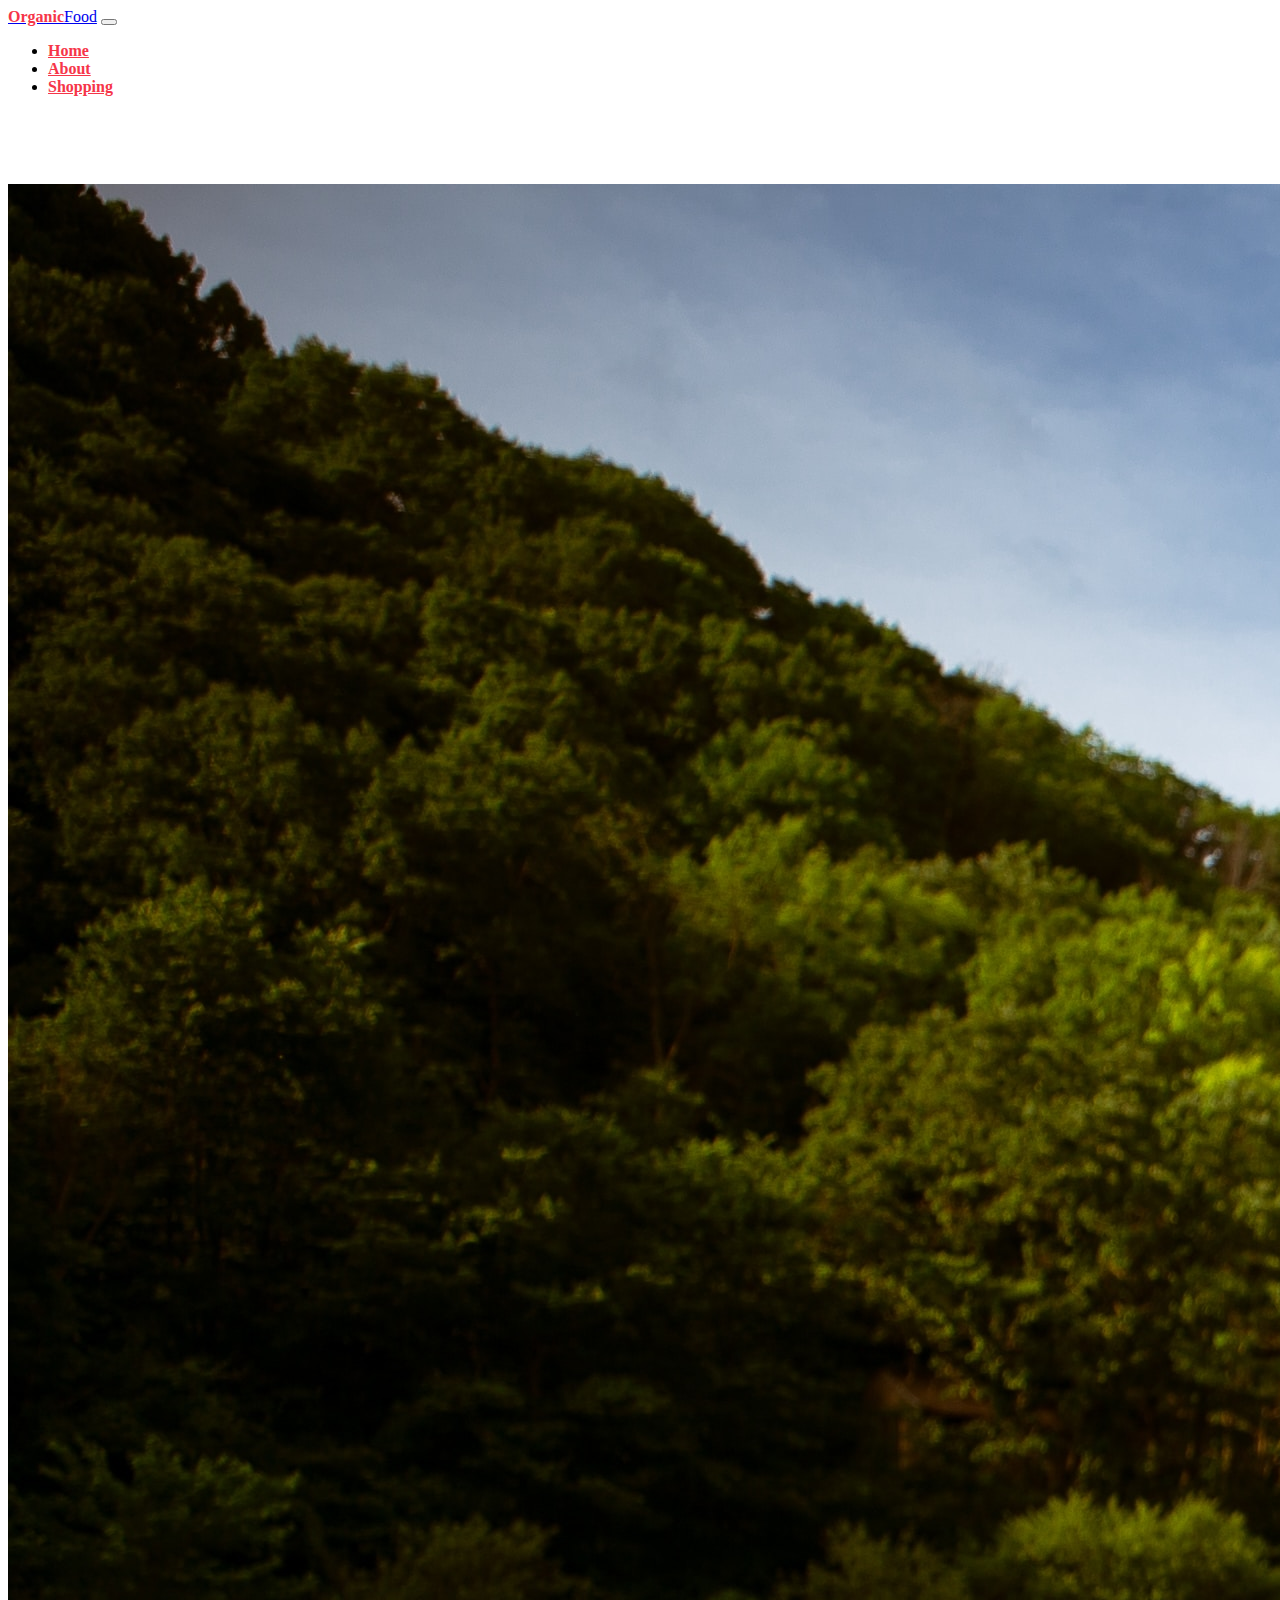
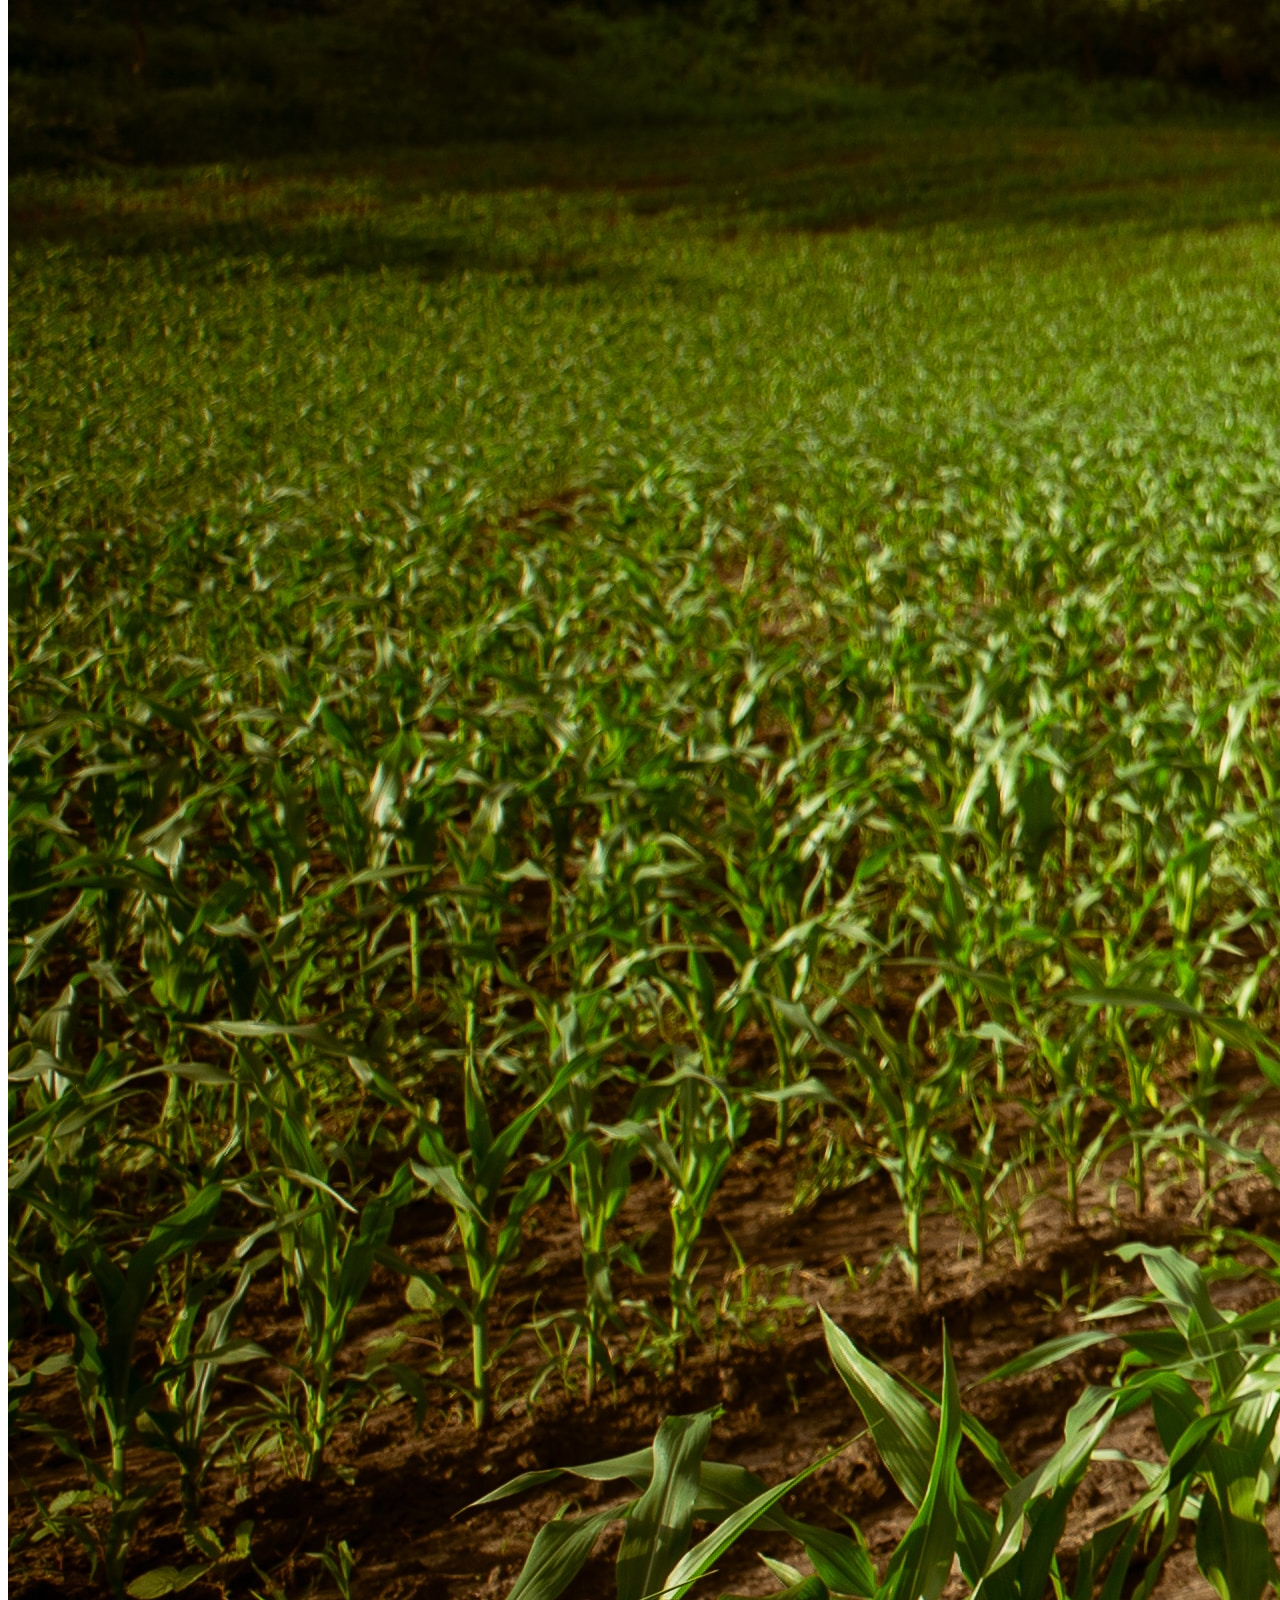
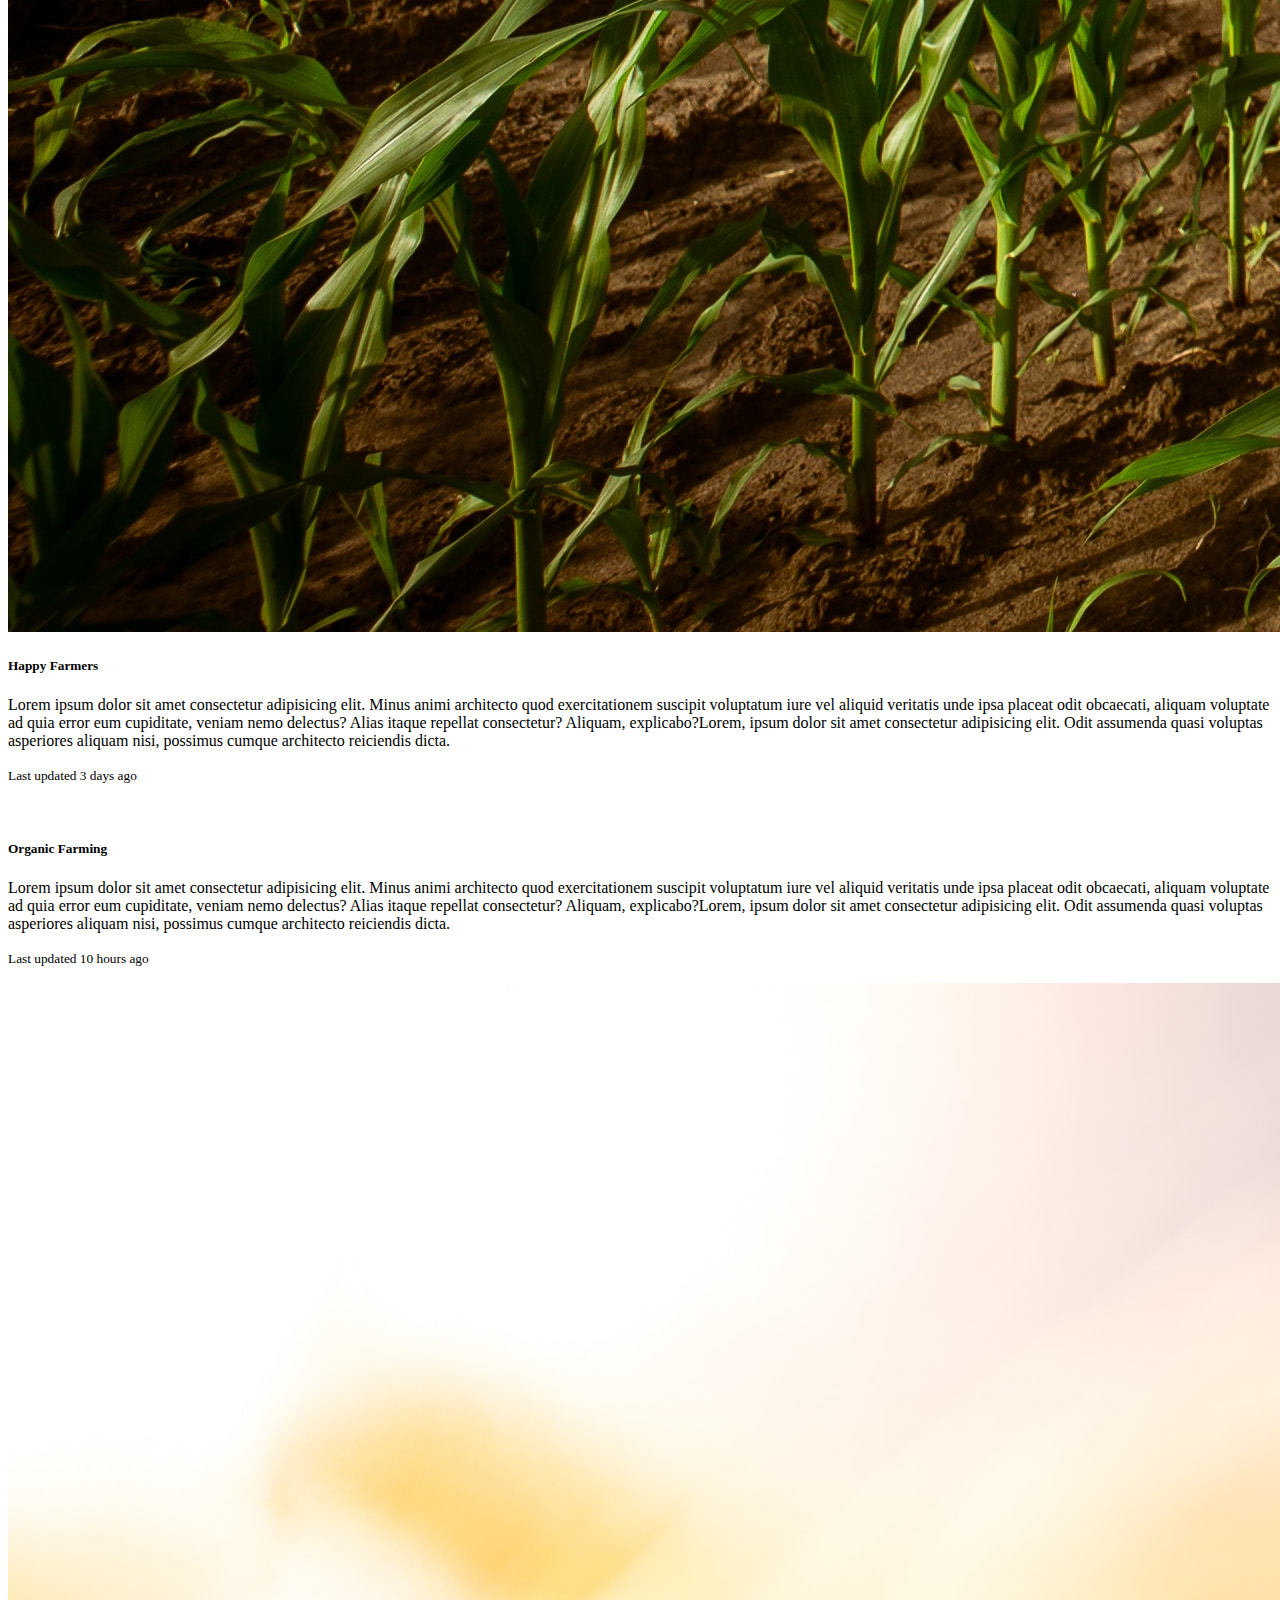
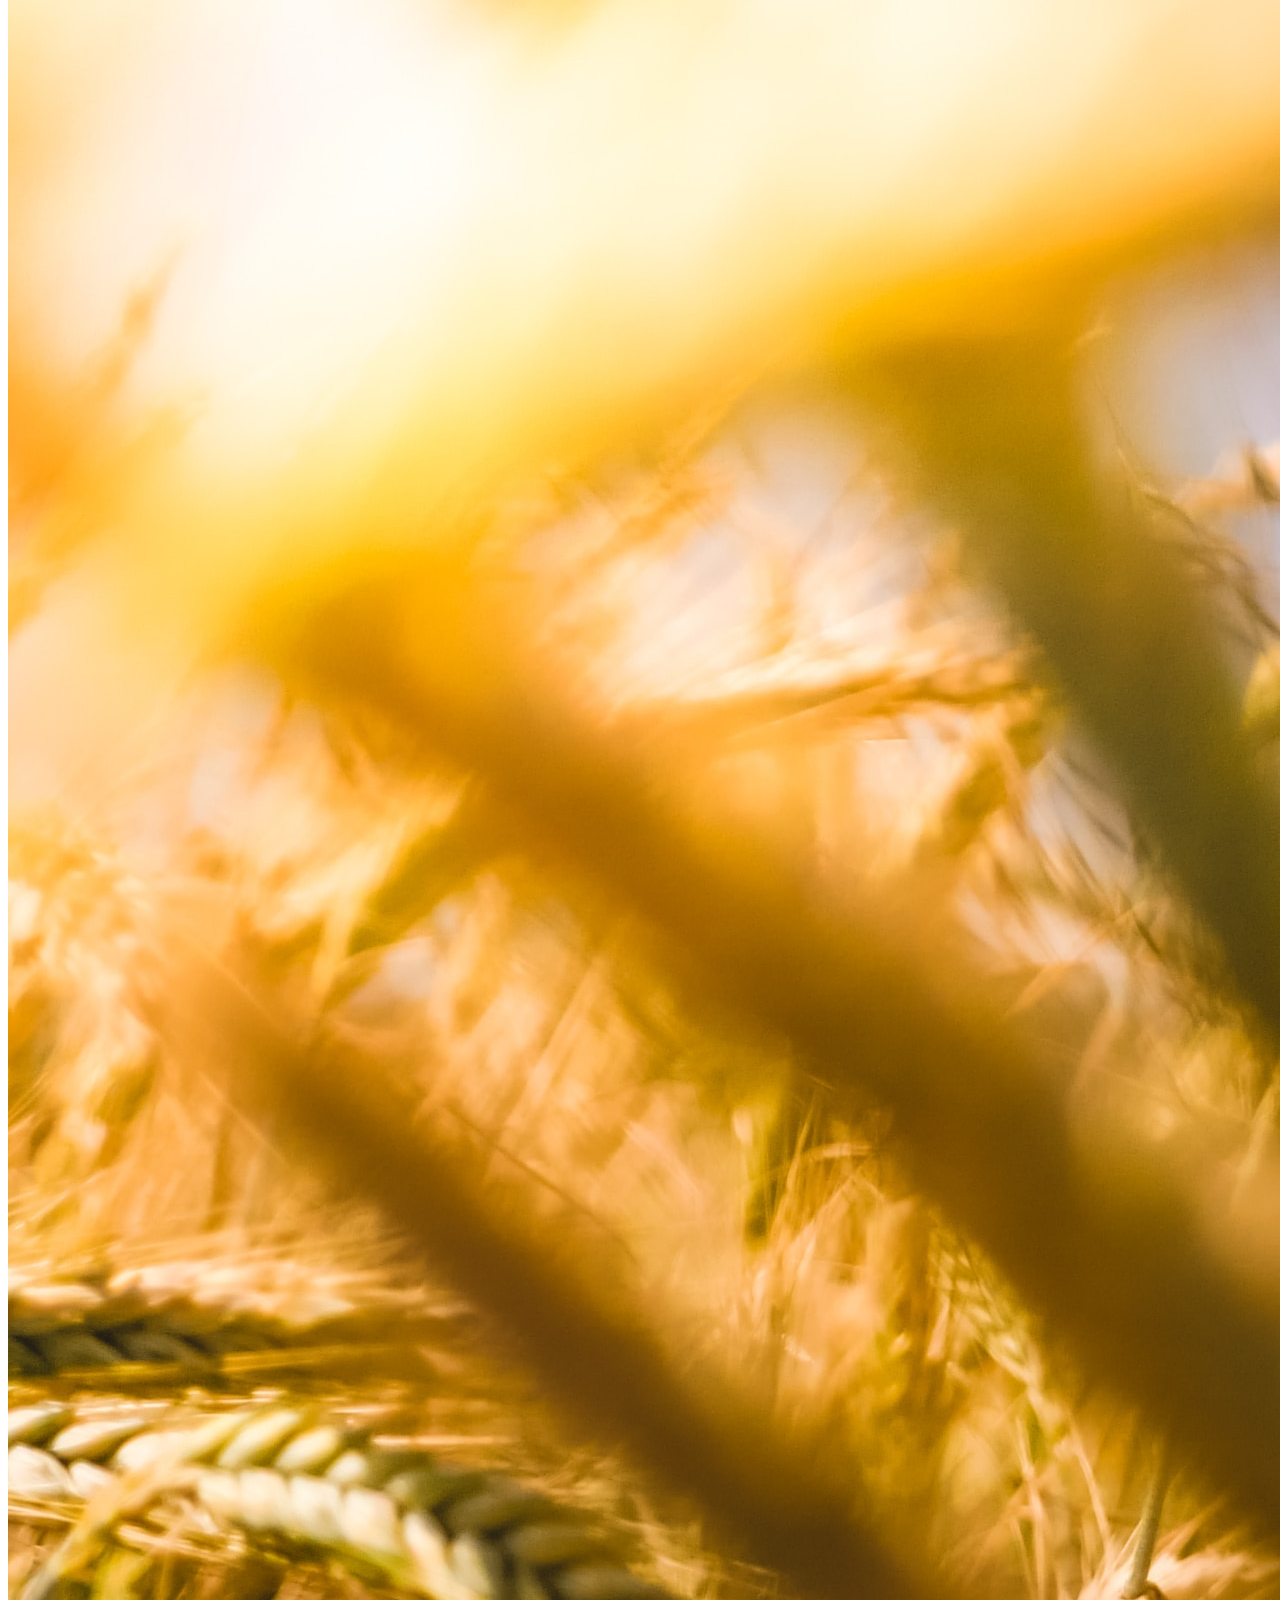
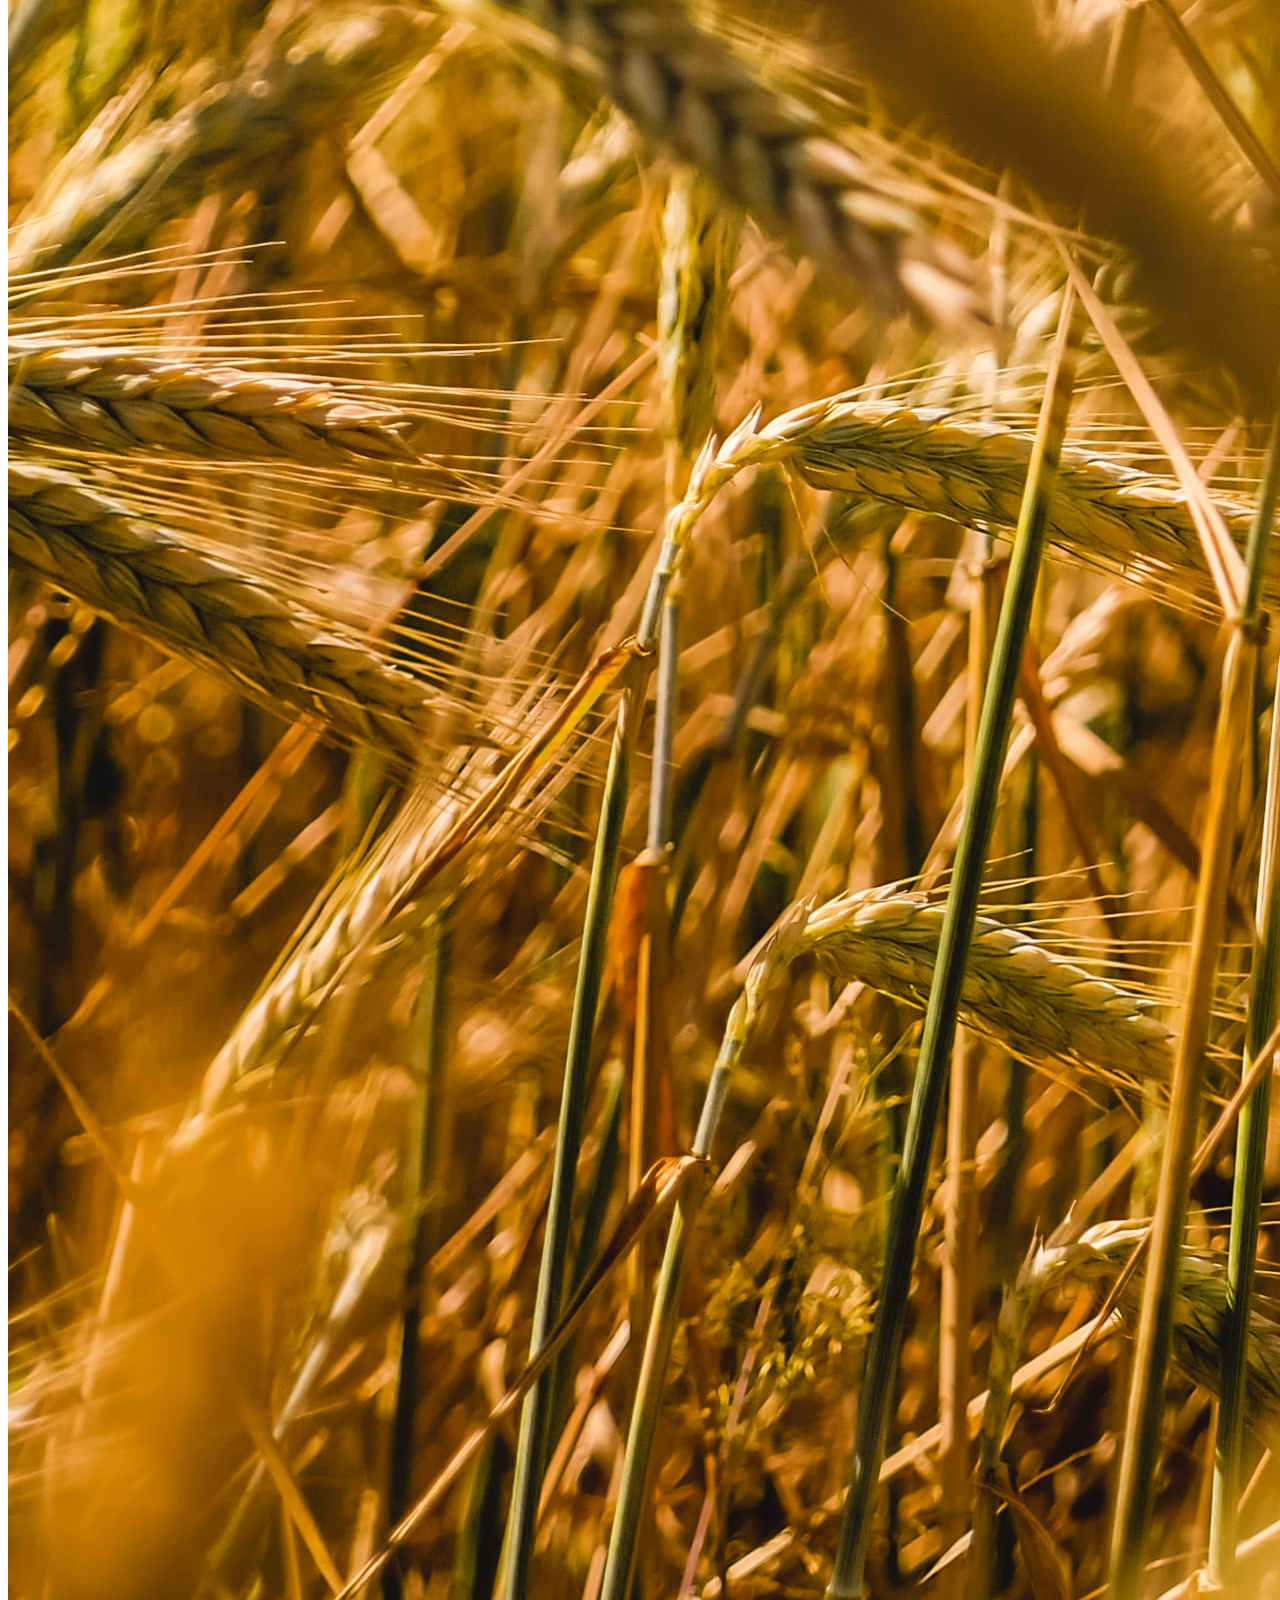
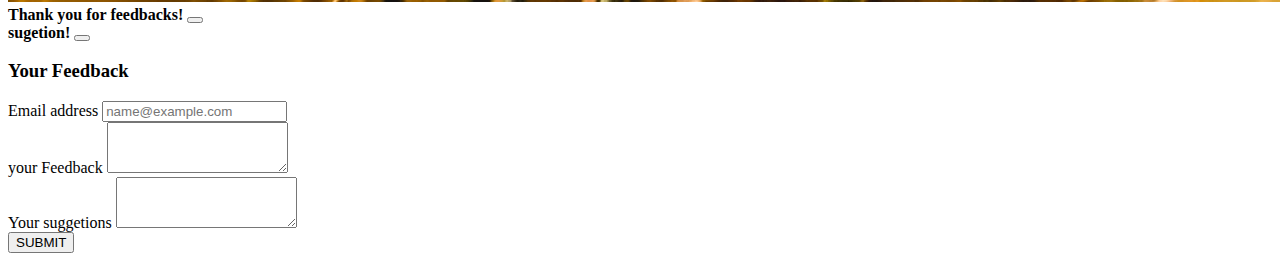
<file: about.html>
<!doctype html>
<html lang="en">
  <head>
    <meta charset="utf-8">
    <meta name="viewport" content="width=device-width, initial-scale=1">
    <link href="https://cdn.jsdelivr.net/npm/bootstrap@5.1.3/dist/css/bootstrap.min.css" rel="stylesheet" integrity="sha384-1BmE4kWBq78iYhFldvKuhfTAU6auU8tT94WrHftjDbrCEXSU1oBoqyl2QvZ6jIW3" crossorigin="anonymous">
    <link rel="stylesheet" href="style.css">
    <title>Organic Foods</title>
  </head>
  <body>
    <nav class="navbar navbar-expand-lg navbar-light bg-light fixed-top">
        <div class="container-fluid">
          <a class="navbar-brand" href="#"><span style="font-weight:bold;color:rgb(246, 53, 73);">Organic</span>Food</a>
          <button class="navbar-toggler" type="button" data-bs-toggle="collapse" data-bs-target="#navbarTogglerDemo02" aria-controls="navbarTogglerDemo02" aria-expanded="false" aria-label="Toggle navigation">
            <span class="navbar-toggler-icon"></span>
          </button>
          <div class="collapse navbar-collapse" id="navbarTogglerDemo02">
            <ul class="navbar-nav ms-auto mb-2 mb-lg-0">
              <li class="nav-item">
                <a class="nav-link active fs-5" aria-current="page" href="index.html" style="font-weight:bold;color:rgb(246, 53, 73);">Home</a>
              </li>
              <li class="nav-item">
                <a class="nav-link active fs-5" aria-current="page" href="about.html" style="font-weight:bold;color:rgb(246, 53, 73);">About</a>
              </li>
              <li class="nav-item">
                <a class="nav-link active fs-5" aria-current="page" href="shopping.html" style="font-weight:bold;color:rgb(246, 53, 73);">Shopping</a>
              </li>
            </ul>
          </div>
        </div>
      </nav>
      <br><br><br><br>
      <div class="container py-5">
  <div class="row g-0">
    <div class="col-md-4">
      <img src="img/s40.jpg" class="img-fluid rounded-start" alt="...">
    </div>
    <div class="col-md-8">
      <div class="card-body">
        <h5 class="card-title">Happy Farmers</h5>
        <p class="card-text">Lorem ipsum dolor sit amet consectetur adipisicing elit. Minus animi architecto quod exercitationem suscipit voluptatum iure vel aliquid veritatis unde ipsa placeat odit obcaecati, aliquam voluptate ad quia error eum cupiditate, veniam nemo delectus? Alias itaque repellat consectetur? Aliquam, explicabo?Lorem, ipsum dolor sit amet consectetur adipisicing elit. Odit assumenda quasi voluptas asperiores aliquam nisi, possimus cumque architecto reiciendis dicta.
        </p>
        <p class="card-text"><small class="text-muted">Last updated 3 days ago</small></p>
      </div>
    </div>
  </div>
</div>
</div>

<br>
      <div class="container py-5">
  <div class="row g-0">
    <div class="col-md-8">
      <div class="card-body">
        <h5 class="card-title">Organic Farming</h5>
        <p class="card-text">Lorem ipsum dolor sit amet consectetur adipisicing elit. Minus animi architecto quod exercitationem suscipit voluptatum iure vel aliquid veritatis unde ipsa placeat odit obcaecati, aliquam voluptate ad quia error eum cupiditate, veniam nemo delectus? Alias itaque repellat consectetur? Aliquam, explicabo?Lorem, ipsum dolor sit amet consectetur adipisicing elit. Odit assumenda quasi voluptas asperiores aliquam nisi, possimus cumque architecto reiciendis dicta.
        </p><p class="card-text"><small class="text-muted">Last updated 10 hours ago</small></p></div>
        </div>
        <div class="col-md-4">
        <img src="img/s42.jpg" class="img-fluid rounded-end" alt="...">
        </div>
      </div>
    </div>
  </div>
</div>
</div>
<div class="container py-5">
<?html
  if($flag == 1)
  {
	  ?>
          <div class="alert alert-success alert-dismissible fade show" role="alert">
     		 <strong>Thank you for feedbacks!</strong> 
     		 <button type="button" class="btn-close" data-bs-dismiss="alert" aria-label="Close"></button>
    	  </div>
          
  <?html } elseif($flag == 0) { ?>
  
  <div class="alert alert-danger alert-dismissible fade show" role="alert">
	  <strong>sugetion!</strong> <?html echo $s;?> 
  	<button type="button" class="btn-close" data-bs-dismiss="alert" aria-label="Close"></button>
		</div>
<?html } ?>
    <h3>Your Feedback</h3>
    <form  method="post"action="">
    <div class="mb-3">
    <label for="exampleFormControlInput1" class="form-label">Email address</label>
    <input type="email" name="email" class="form-control" id="exampleFormControlInput1" placeholder="name@example.com">
    </div>
    <div class="mb-3">
    <label for="exampleFormControlTextarea1" class="form-label">your Feedback</label>
    <textarea class="form-control" name="msg" id="exampleFormControlTextarea1" rows="3"></textarea>
    </div>
    <div class="mb-3">
    <label for="exampleFormControlTextarea1"  class="form-label">Your suggetions</label>
    <textarea class="form-control" name="sugetionmsg" id="exampleFormControlTextarea1" rows="3"></textarea>
    </div>
    <input type="submit" class="btn btn-warning" value="SUBMIT">
    </form>
</div>
    <script src="https://cdn.jsdelivr.net/npm/bootstrap@5.1.3/dist/js/bootstrap.bundle.min.js" integrity="sha384-ka7Sk0Gln4gmtz2MlQnikT1wXgYsOg+OMhuP+IlRH9sENBO0LRn5q+8nbTov4+1p" crossorigin="anonymous"></script>
  </body>
</html>
</file>
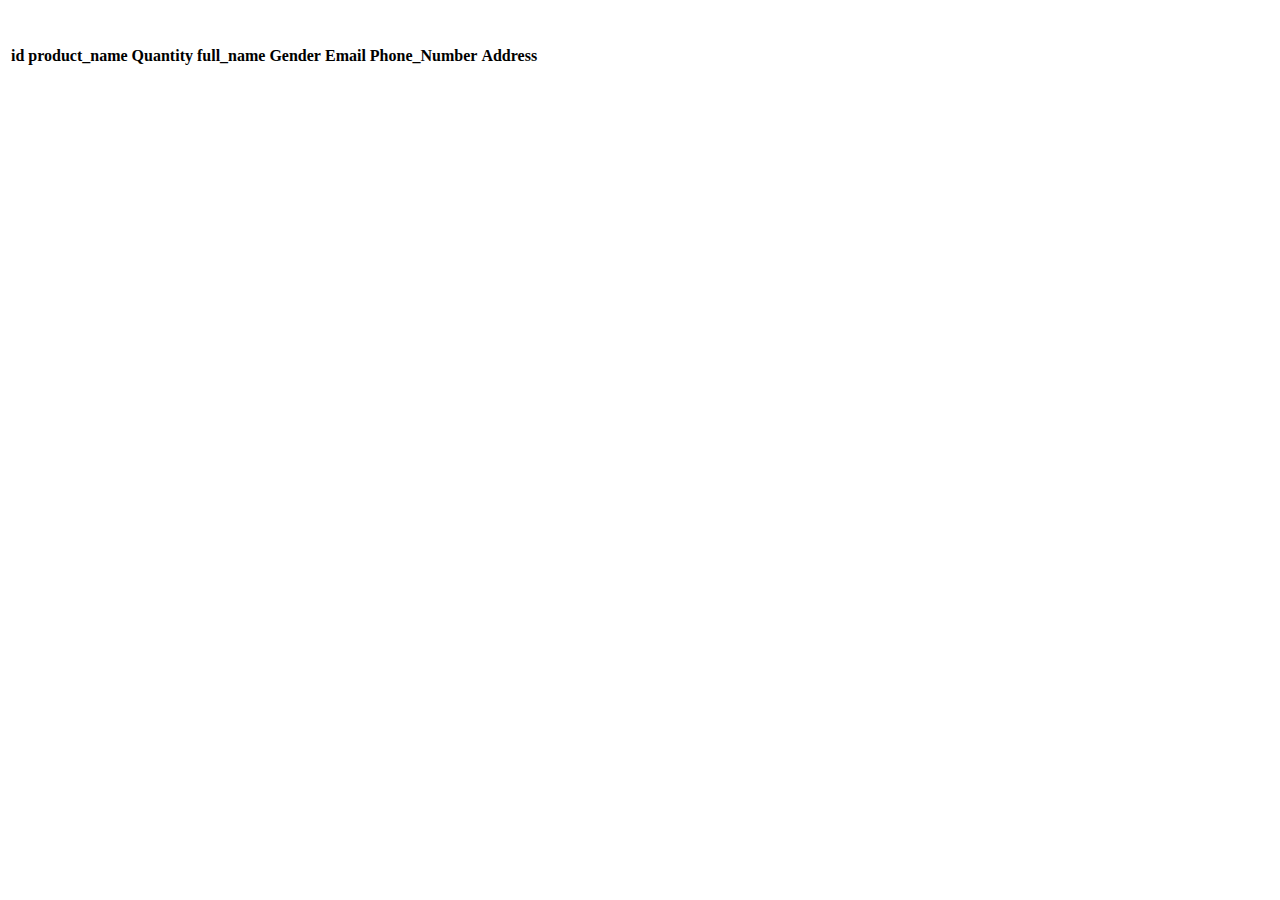
<file: admin.html>
<!doctype html>
<html lang="en">
  <head>
    <meta charset="utf-8">
    <meta name="viewport" content="width=device-width, initial-scale=1">
    <link href="https://cdn.jsdelivr.net/npm/bootstrap@5.1.3/dist/css/bootstrap.min.css" rel="stylesheet" integrity="sha384-1BmE4kWBq78iYhFldvKuhfTAU6auU8tT94WrHftjDbrCEXSU1oBoqyl2QvZ6jIW3" crossorigin="anonymous">
    <title>Organic food</title>
  </head>
  <body>
      <br><br>
  <div class="container">
<a name="records"></a>
	<table class="table">
  <thead>
    <tr>
      <th scope="col">id</th>
      <th scope="col">product_name</th>
      <th scope="col">Quantity</th>
      <th scope="col">full_name</th>
      <th scope="col">Gender</th>
      <th scope="col">Email</th>
      <th scope="col">Phone_Number</th>
      <th scope="col">Address</th>
    </tr>
  </thead>
  
  <tbody>
  </tbody>
</table>
</div>



    <script src="https://cdn.jsdelivr.net/npm/bootstrap@5.1.3/dist/js/bootstrap.bundle.min.js" integrity="sha384-ka7Sk0Gln4gmtz2MlQnikT1wXgYsOg+OMhuP+IlRH9sENBO0LRn5q+8nbTov4+1p" crossorigin="anonymous"></script>
  </body>
</html>
</file>
<file: style.css>
@media only screen and (max-width:768px){
    .carousel-caption
    {
        bottom: 380px;
    }
    .carousel-caption h2
    {
        font-size: 17px;
    }
    .carousel-caption a
    {
        padding: 10px 15px;
    }
    .carousel-caption p
    {
        width: 100%;
        line-height: 1.6;
        font-size: 12px;
    }

}
.carousel-item
{
    height: 90vh;
    min-height: 250px;
}
.carousel-item h2
{
    text-transform: uppercase;
}
#heading1
{
    text-align: center;
    font-size: 30px;
    font-weight: bold;
}
#cardheading
{
    font-size: 2rem;
    font-family: cursive;
    font-weight: bold;
    text-align: center;
}
</file>
